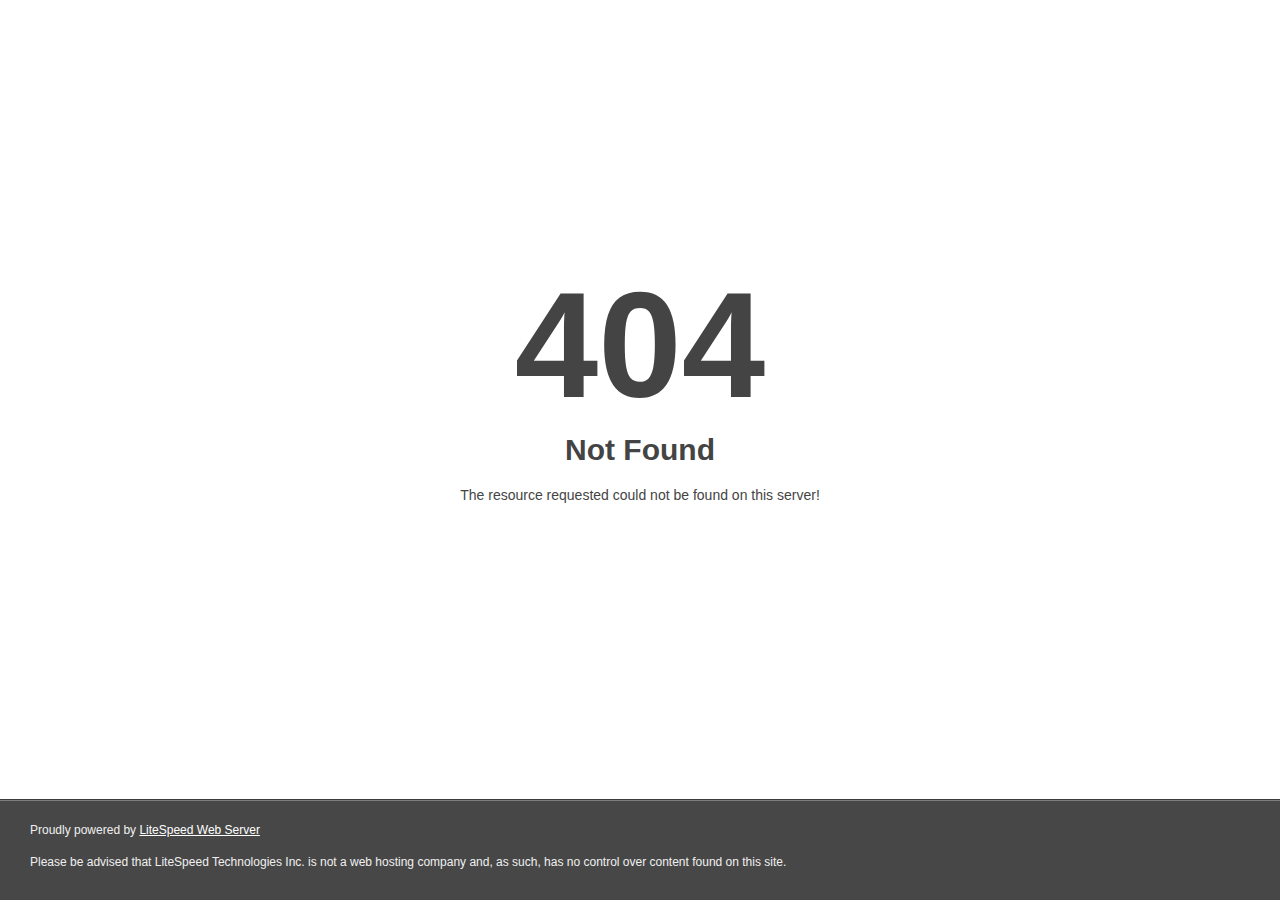
<file: class-single.html>
<!DOCTYPE html>
<html style="height:100%">
<head>
<meta name="viewport" content="width=device-width, initial-scale=1, shrink-to-fit=no" />
<title> 404 Not Found
</title></head>
<body style="color: #444; margin:0;font: normal 14px/20px Arial, Helvetica, sans-serif; height:100%; background-color: #fff;">
<div style="height:auto; min-height:100%; ">     <div style="text-align: center; width:800px; margin-left: -400px; position:absolute; top: 30%; left:50%;">
        <h1 style="margin:0; font-size:150px; line-height:150px; font-weight:bold;">404</h1>
<h2 style="margin-top:20px;font-size: 30px;">Not Found
</h2>
<p>The resource requested could not be found on this server!</p>
</div></div><div style="color:#f0f0f0; font-size:12px;margin:auto;padding:0px 30px 0px 30px;position:relative;clear:both;height:100px;margin-top:-101px;background-color:#474747;border-top: 1px solid rgba(0,0,0,0.15);box-shadow: 0 1px 0 rgba(255, 255, 255, 0.3) inset;">
<br>Proudly powered by  <a style="color:#fff;" href="http://www.litespeedtech.com/error-page">LiteSpeed Web Server</a><p>Please be advised that LiteSpeed Technologies Inc. is not a web hosting company and, as such, has no control over content found on this site.</p></div></body></html>
</file>
